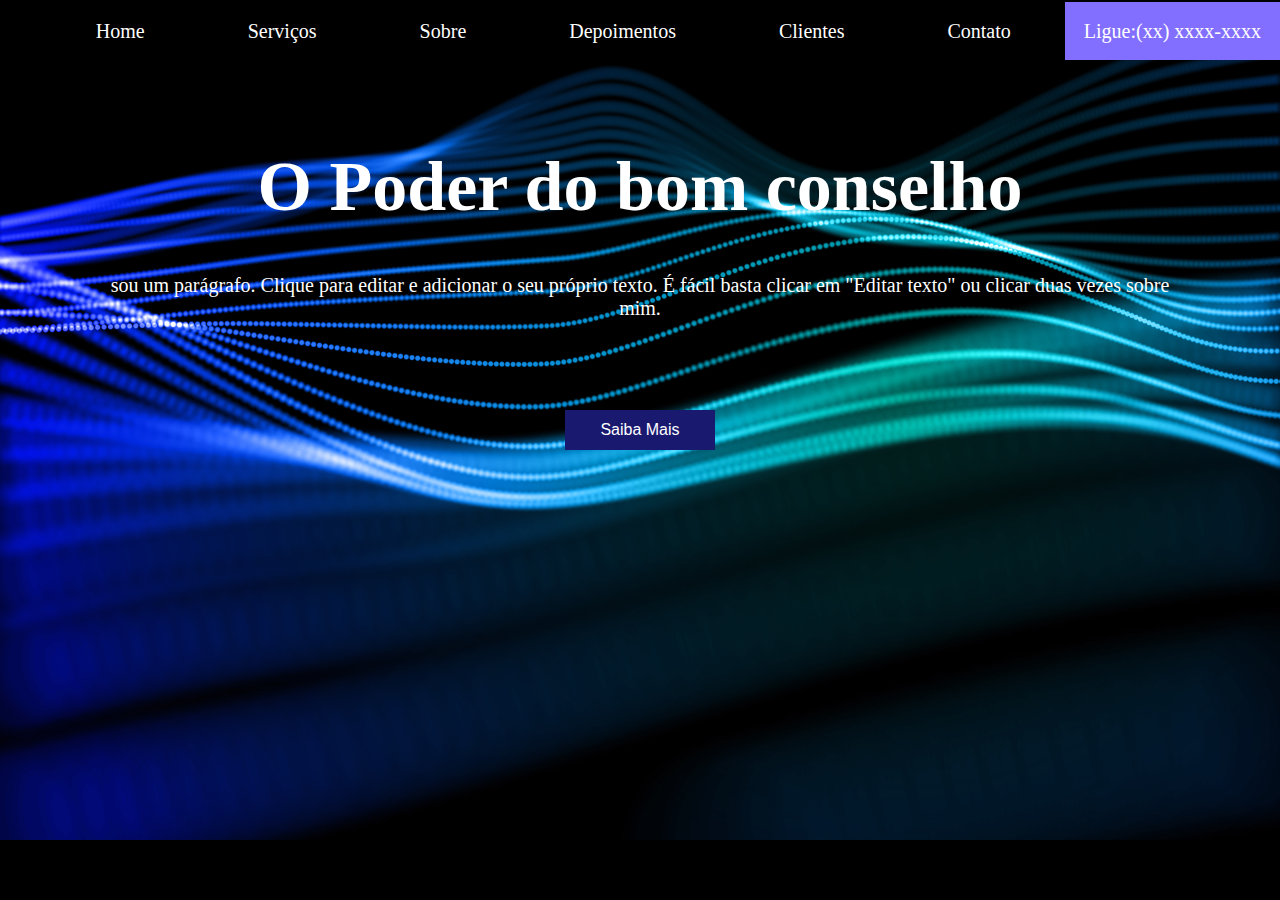
<file: desafio_24_02_2022/index.html>
<!DOCTYPE html>
<html lang="pt">

<head>
    <meta charset="UTF-8">
    <meta http-equiv="X-UA-Compatible" content="IE=edge">
    <meta name="viewport" content="width=device-width, initial-scale=1.0">
    <title>Home</title>
    <link rel="shortcut icon" href="img/pngfind.com-png-logos-139722.png" type="image/x-icon">
    <link rel="stylesheet" href="css/style.css">


</head>

<body>

    <header>


        <nav>
            <ul>


                <li>
                    <a href="index.html">Home</a>
                </li>


                <li>
                    <a href="serviços.html">Serviços</a>
                </li>


                <li>
                    <a href="sobre.html">Sobre</a>
                </li>


                <li>
                    <a href="depoimentos.html">Depoimentos</a>
                </li>


                <li>
                    <a href="clientes.html">Clientes</a>
                </li>


                <li>
                    <a href="contato.html">Contato</a>
                </li>


                <li class="lig">
                    <a href="ligue.html">Ligue:(xx) xxxx-xxxx</a>
                </li>



            </ul>
        </nav>

    </header>

    <article>

        <h1>O Poder do bom conselho</h1>
        <p>
            sou um parágrafo. Clique para editar e adicionar o seu próprio texto. É fácil basta clicar em  "Editar
            texto"
            ou clicar duas vezes sobre mim.
        </p>
        <br><br><br><br><br>


        <button type="submit">Saiba Mais</button>

    </article>

    <footer>
    </footer>

</body>

</html>
</file>
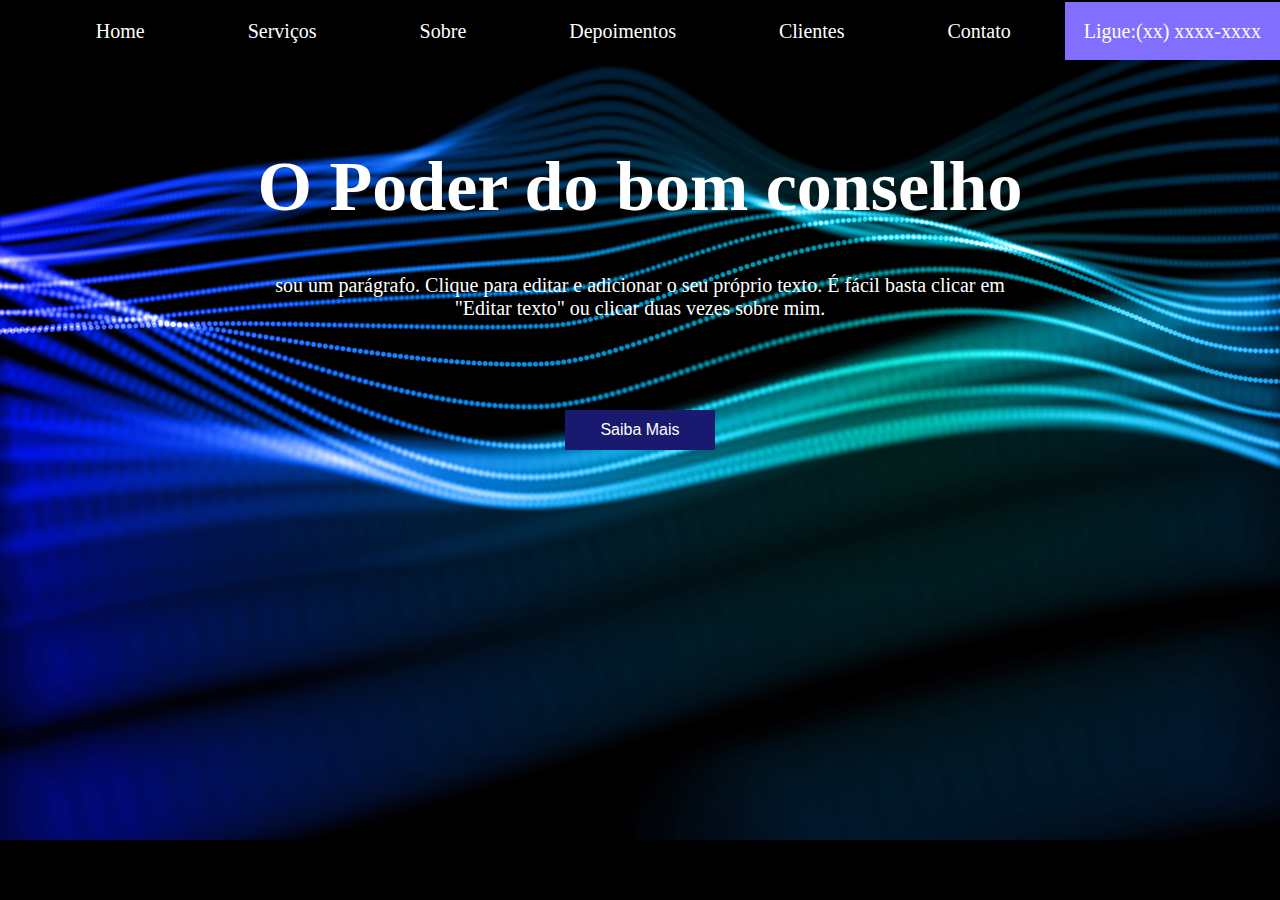
<file: desafio_24_02_2022/clientes.html>
<!DOCTYPE html>
<html lang="pt">

<head>
    <meta charset="UTF-8">
    <meta http-equiv="X-UA-Compatible" content="IE=edge">
    <meta name="viewport" content="width=device-width, initial-scale=1.0">
    <title>Contato</title>
    <link rel="shortcut icon" href="img/pngfind.com-png-logos-139722.png" type="image/x-icon">
    <link rel="stylesheet" href="css/style.css">


</head>

<body>

    <header>


        <ul>


            <li>
                <a href="index.html">Home</a>
            </li>


            <li>
                <a href="serviços.html">Serviços</a>
            </li>


            <li>
                <a href="sobre.html">Sobre</a>
            </li>


            <li>
                <a href="depoimentos.html">Depoimentos</a>
            </li>


            <li>
                <a href="clientes.html">Clientes</a>
            </li>


            <li>
                <a href="contato.html">Contato</a>
            </li>


            <li class="lig">
                <a href="ligue.html">Ligue:(xx) xxxx-xxxx</a>
            </li>



        </ul>


    </header>

    <article>

        <h1>O Poder do bom conselho</h1>
        <p>
            sou um parágrafo. Clique para editar e adicionar o seu próprio texto. É fácil basta clicar em <br> "Editar
            texto"
            ou clicar duas vezes sobre mim.
        </p>
        <br><br><br><br><br>

        <button type="submit">Saiba Mais</button>

    </article>

    <footer>
    </footer>

</body>

</html>
</file>
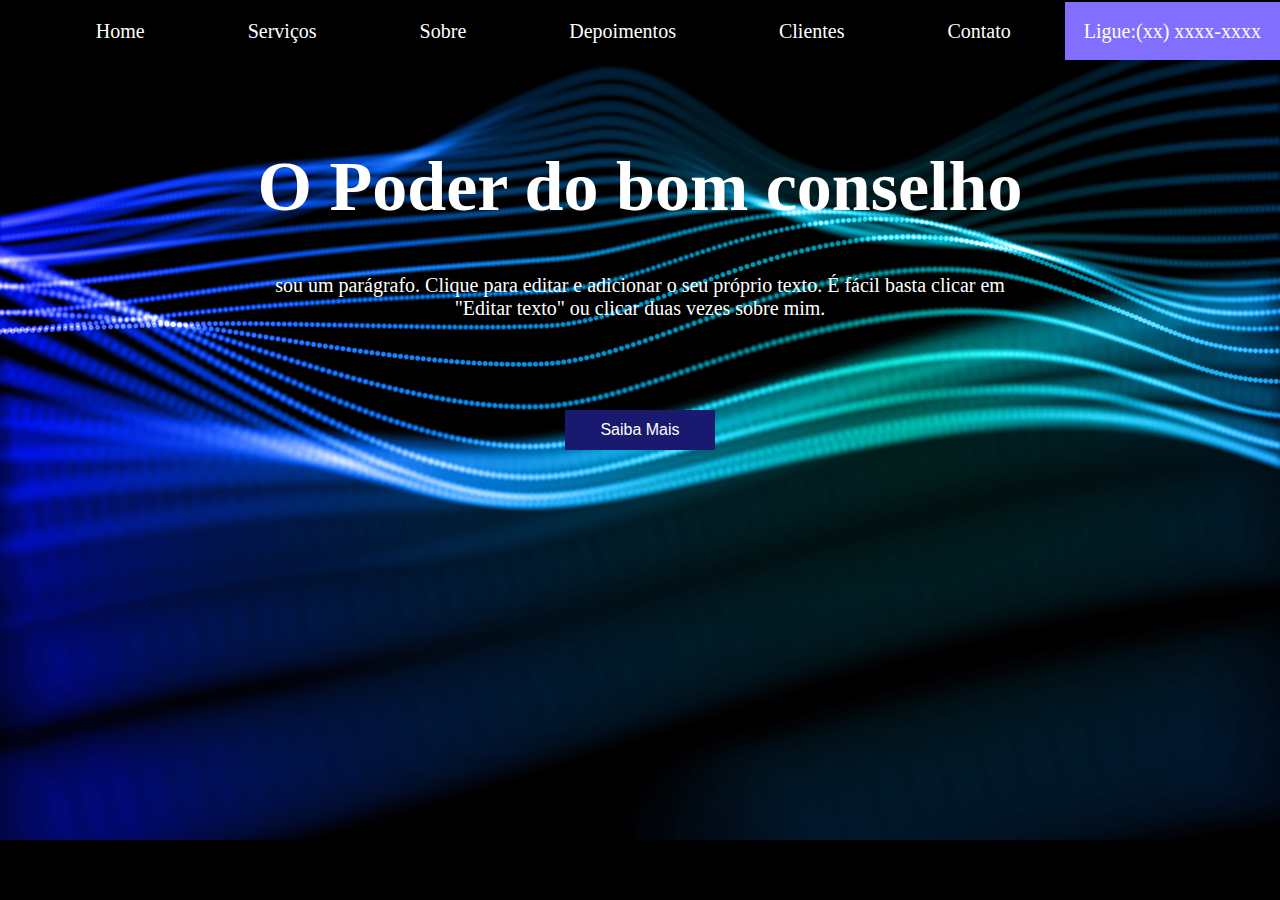
<file: desafio_24_02_2022/depoimentos.html>
<!DOCTYPE html>
<html lang="pt">

<head>
    <meta charset="UTF-8">
    <meta http-equiv="X-UA-Compatible" content="IE=edge">
    <meta name="viewport" content="width=device-width, initial-scale=1.0">
    <title>Depoimentos</title>
    <link rel="shortcut icon" href="img/pngfind.com-png-logos-139722.png" type="image/x-icon">
    <link rel="stylesheet" href="css/style.css">


</head>

<body>

    <header>


        <ul>


            <li>
                <a href="index.html">Home</a>
            </li>


            <li>
                <a href="serviços.html">Serviços</a>
            </li>


            <li>
                <a href="sobre.html">Sobre</a>
            </li>


            <li>
                <a href="depoimentos.html">Depoimentos</a>
            </li>


            <li>
                <a href="clientes.html">Clientes</a>
            </li>


            <li>
                <a href="contato.html">Contato</a>
            </li>


            <li class="lig">
                <a href="ligue.html">Ligue:(xx) xxxx-xxxx</a>
            </li>



        </ul>


    </header>

    <article>

        <h1>O Poder do bom conselho</h1>
        <p>
            sou um parágrafo. Clique para editar e adicionar o seu próprio texto. É fácil basta clicar em <br> "Editar
            texto"
            ou clicar duas vezes sobre mim.
        </p>
        <br><br><br><br><br>

        <button type="submit">Saiba Mais</button>

    </article>

    <footer>
    </footer>

</body>

</html>
</file>
<file: desafio_24_02_2022/css/style.css>
body {
    margin             : 0px;
    background-image   : url(../img/fundo_site.jpg);
    background-repeat  : inherit;
    background-size    : cover;
    background-position: center center;
    height             : 720px;
    width              : 100%;
    text-align         : center;

}

h1 {
    padding-top: 40px;
    color      : #fff;
    font-size  : 70px;
    text-align : center;
}

p {
    color     : #fff;
    text-align: center;
    margin    : 0px 110px;
    font-size : 20px;
}

header {
    background-color: #000;
    color           : #fff;
    width           : 100%;
    height          : 60px;
    text-align      : right;
    font-size       : 20px;
    color           : #000;
    Display         : grid;
    Place-items     : center right;

}

ul li {
    padding: 18px 30px;
}

ul li a:link {
    margin         : 15px;
    text-decoration: none;
    color          : #fff;
    padding        : 4px;
}

ul li a:hover {
    color           : #fff;
    background-color: #303030;
}

ul li a::before {
    color: #fff;
}

ul li a:visited {
    color: #fff;
}

li {
    display: inline;
}

button {
    background-color: #191970;
    border-style    : inherit;
    height          : 40px;
    width           : 150px;
    color           : #fff;
    font-size       : medium;

}

.lig {
    background-color: #836FFF;
    padding         : 18px 0px;
}

/*ajuste para tablet*/
@media screen and (max-width:860px) {



    ul li {
        font-size: medium;
        height   : 70px;
        width    : 100%;
        margin   : 0px;
        padding  : 3px;


    }



    body {
        background-image   : url(../img/fundo_site.jpg);
        background-repeat  : no-repeat;
        background-size    : cover;
        background-position: center center;
        height             : 1000px;

    }

    h1 {
        font-size: 50px;
    }

    p {
        font-size: medium;
    }

    .lig {
        visibility: hidden;
    }

    footer {
        height: 50px;
    }
}

/*ajuste para celular*/
@media screen and (max-width: 390px) {

    header nav ul li {
        font-size : medium;
        height    : 100px;
        width     : 100%;
        margin    : 0px;
        padding   : 0px;
        display:inline-flex ;

    }



    body {
        background-image   : url(../img/fundo_site.jpg);
        background-repeat  : no-repeat;
        background-size    : cover;
        background-position: center center;
        height             : 700px;
        text-align: end;

    }

    h1 {
        font-size: 20px;
        text-align: end;
}

    p {
        font-size: medium;
        margin   : 0px;
        text-align: end;
        padding-left: 100px;
    }

    .lig {
        visibility: hidden;
    }

    footer {
        height: 50px;
    }



}
</file>
